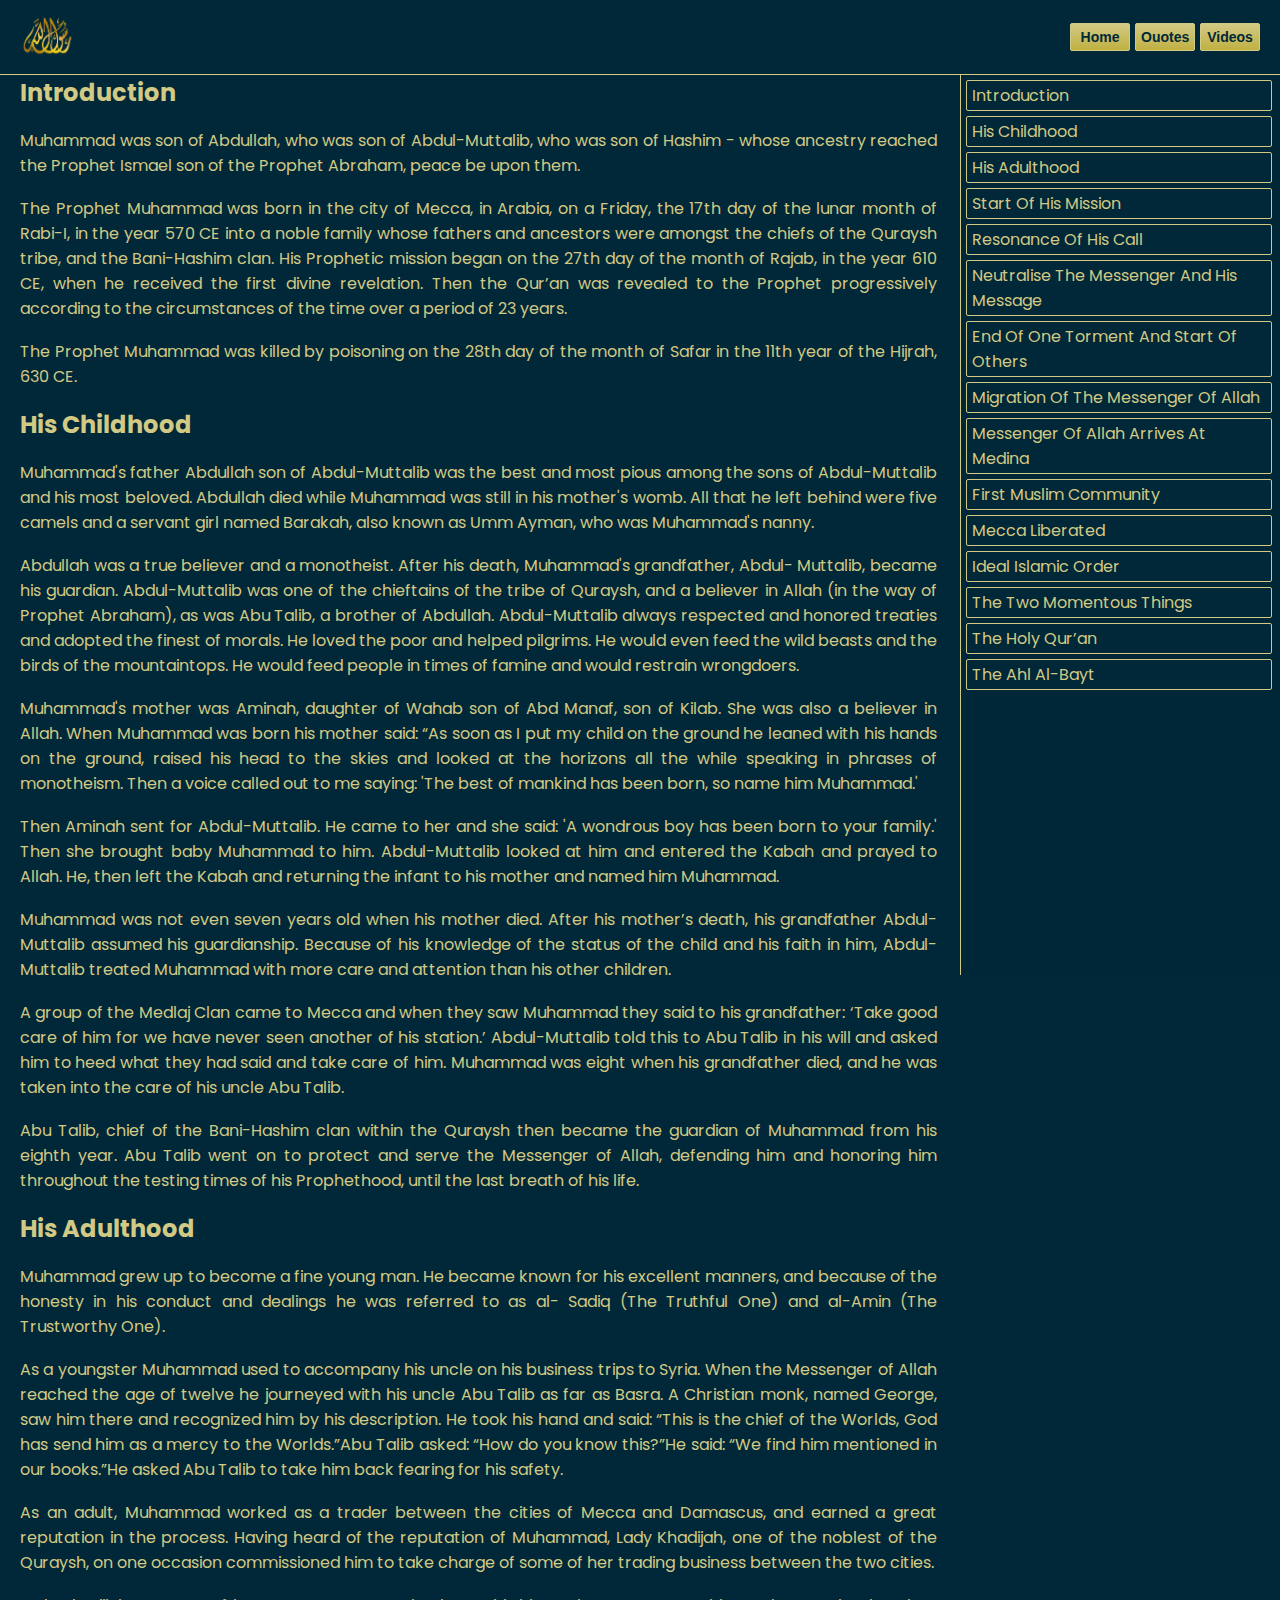
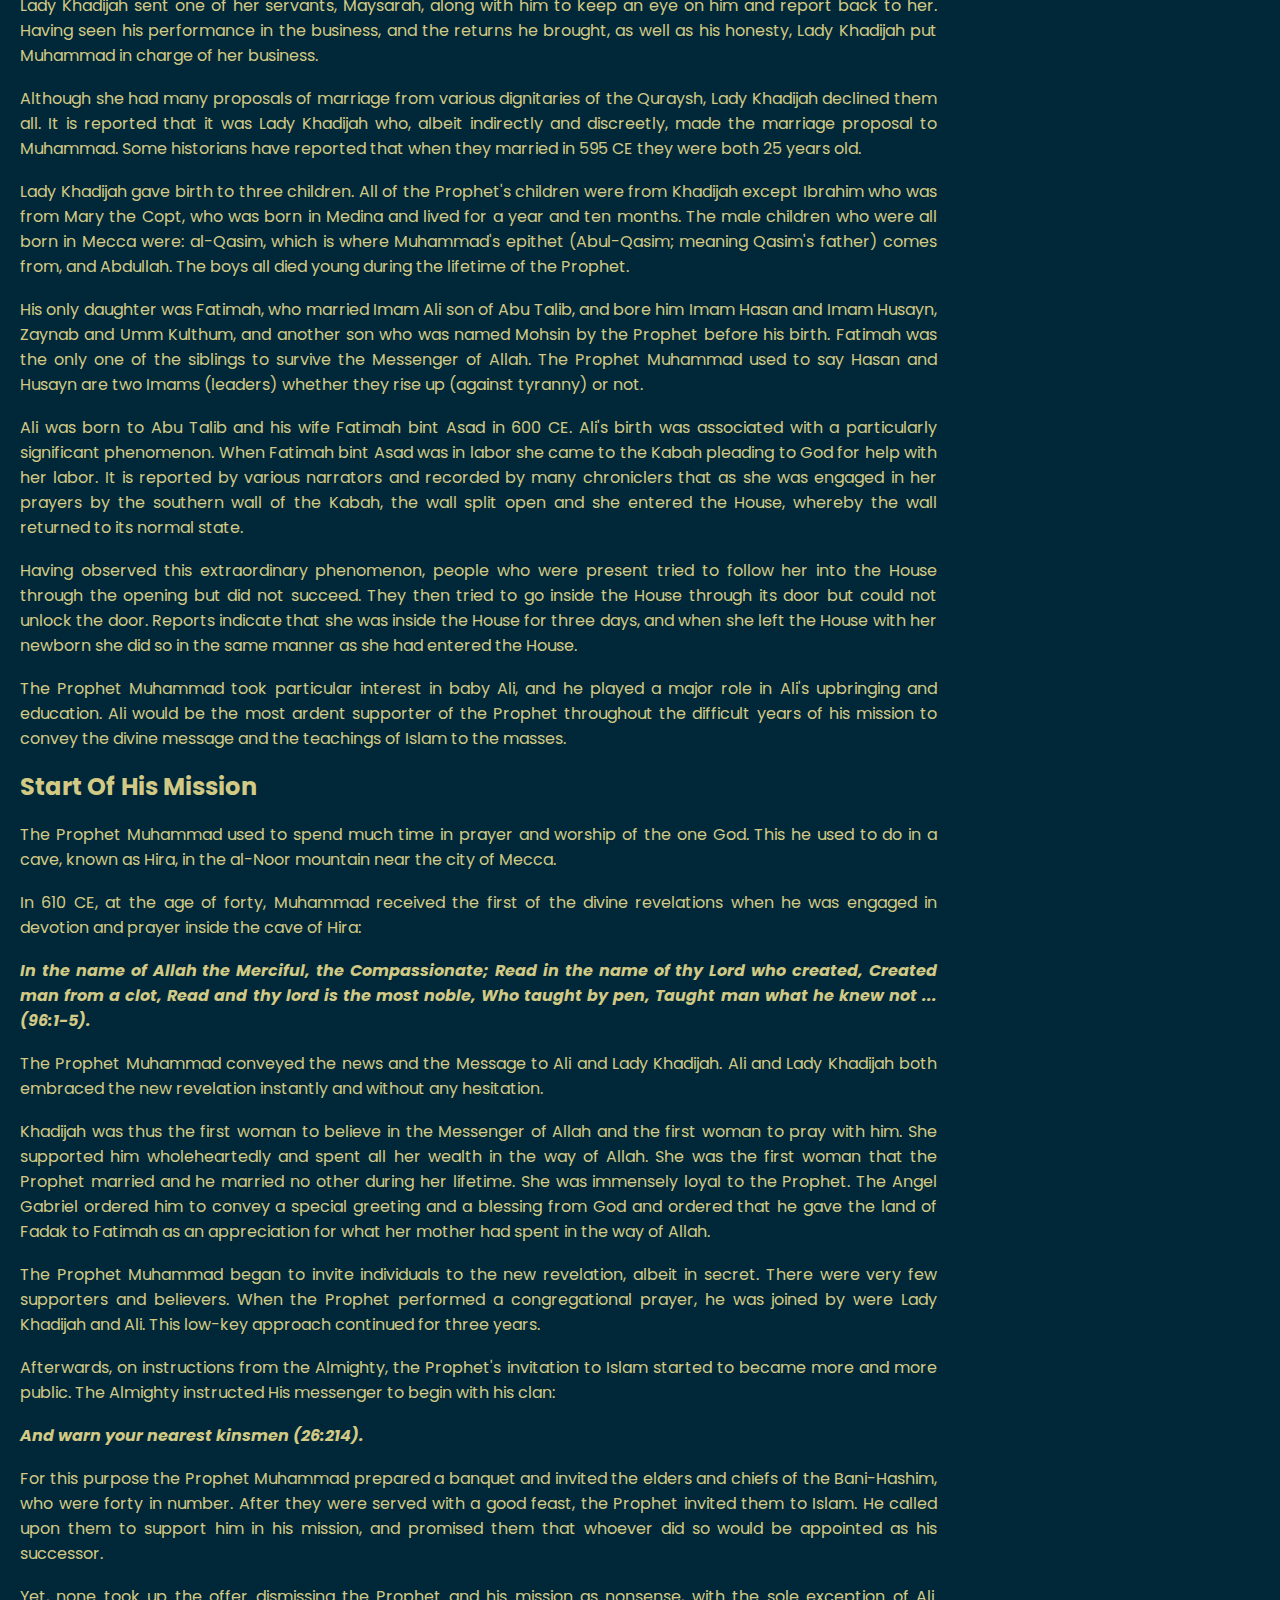
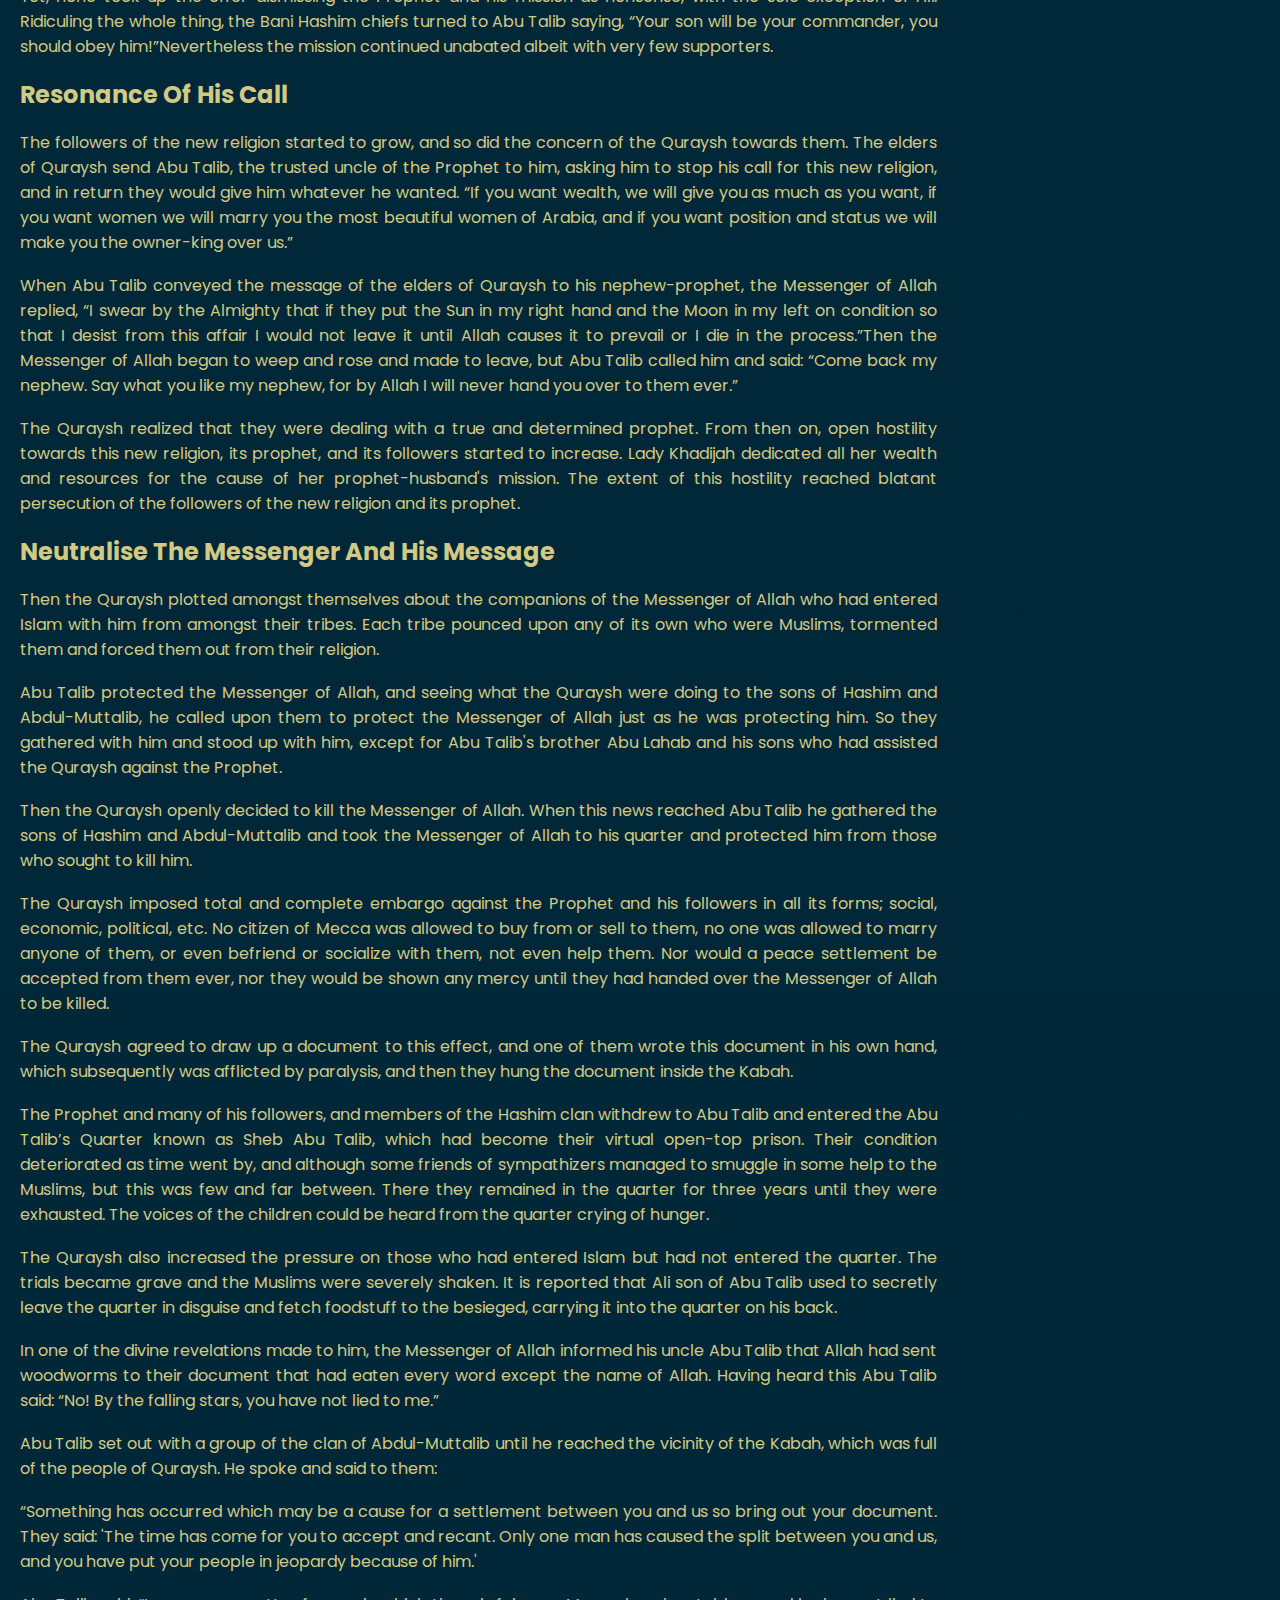
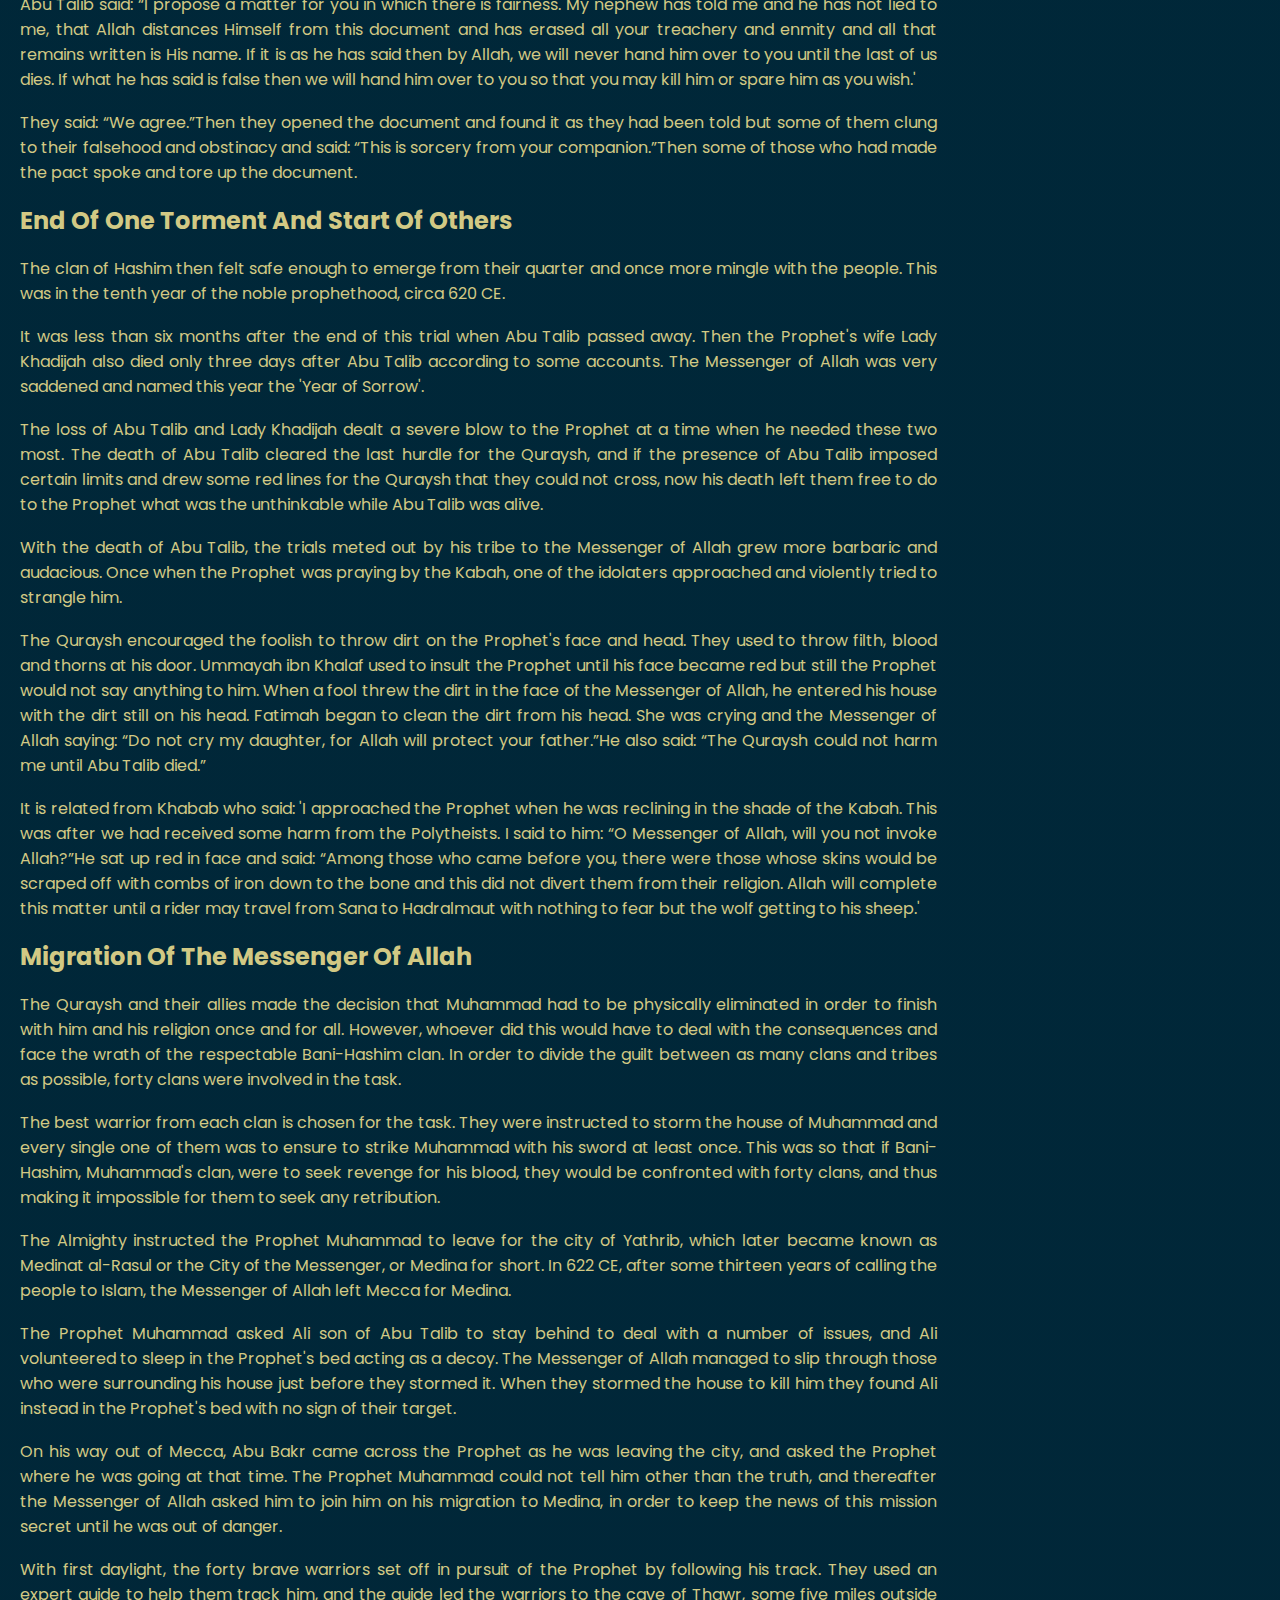
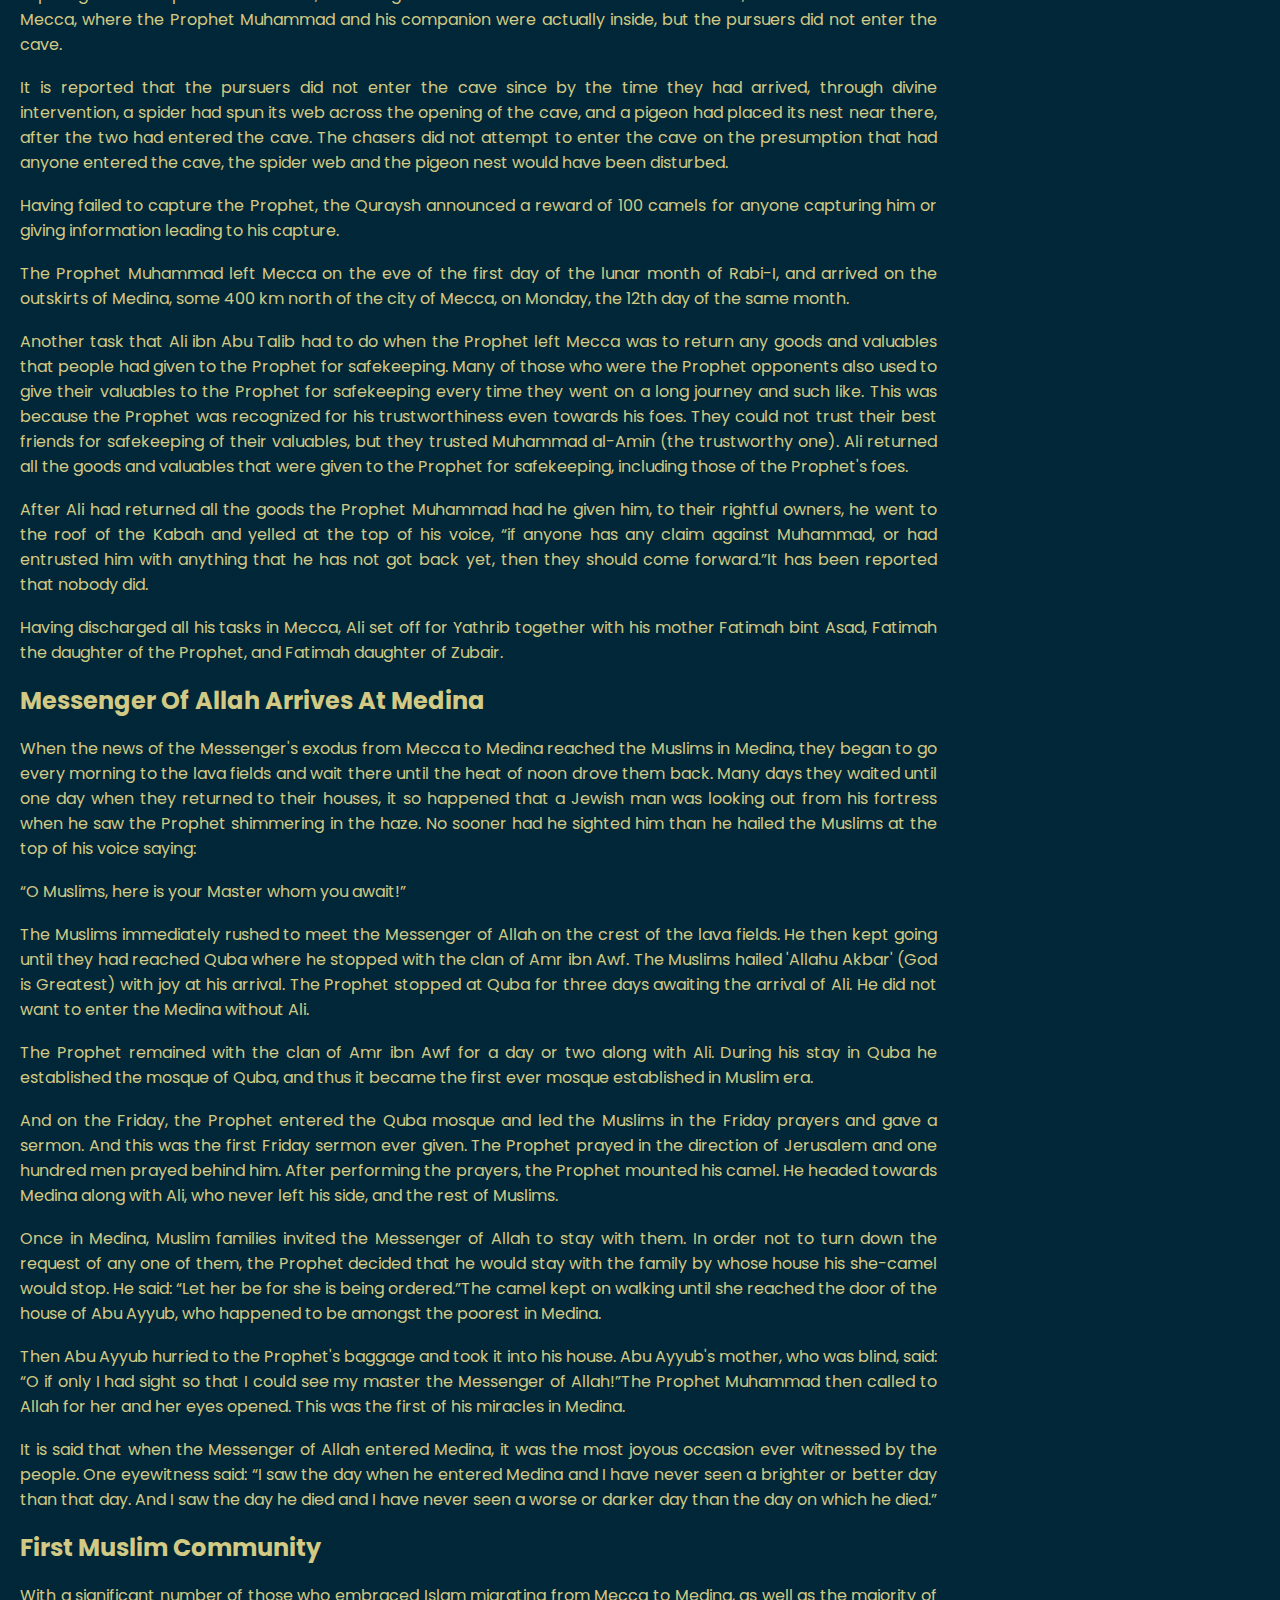
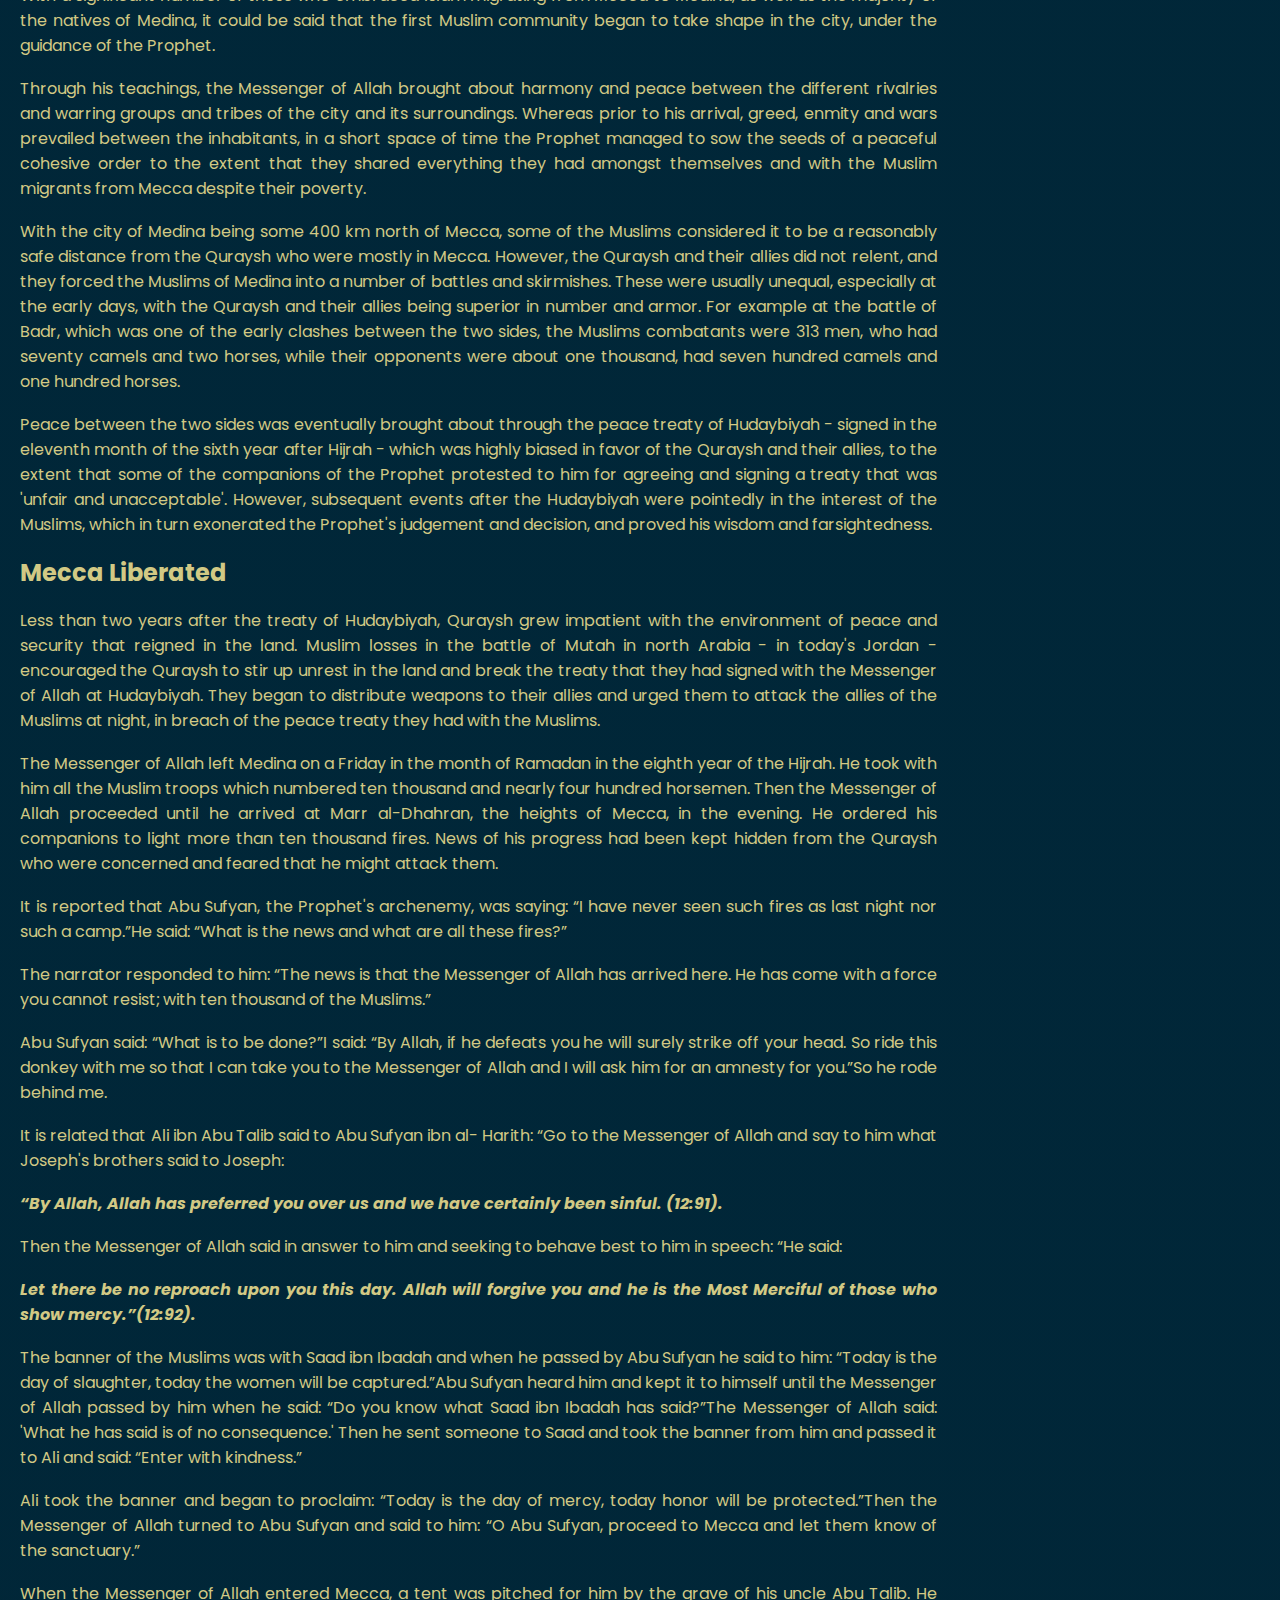
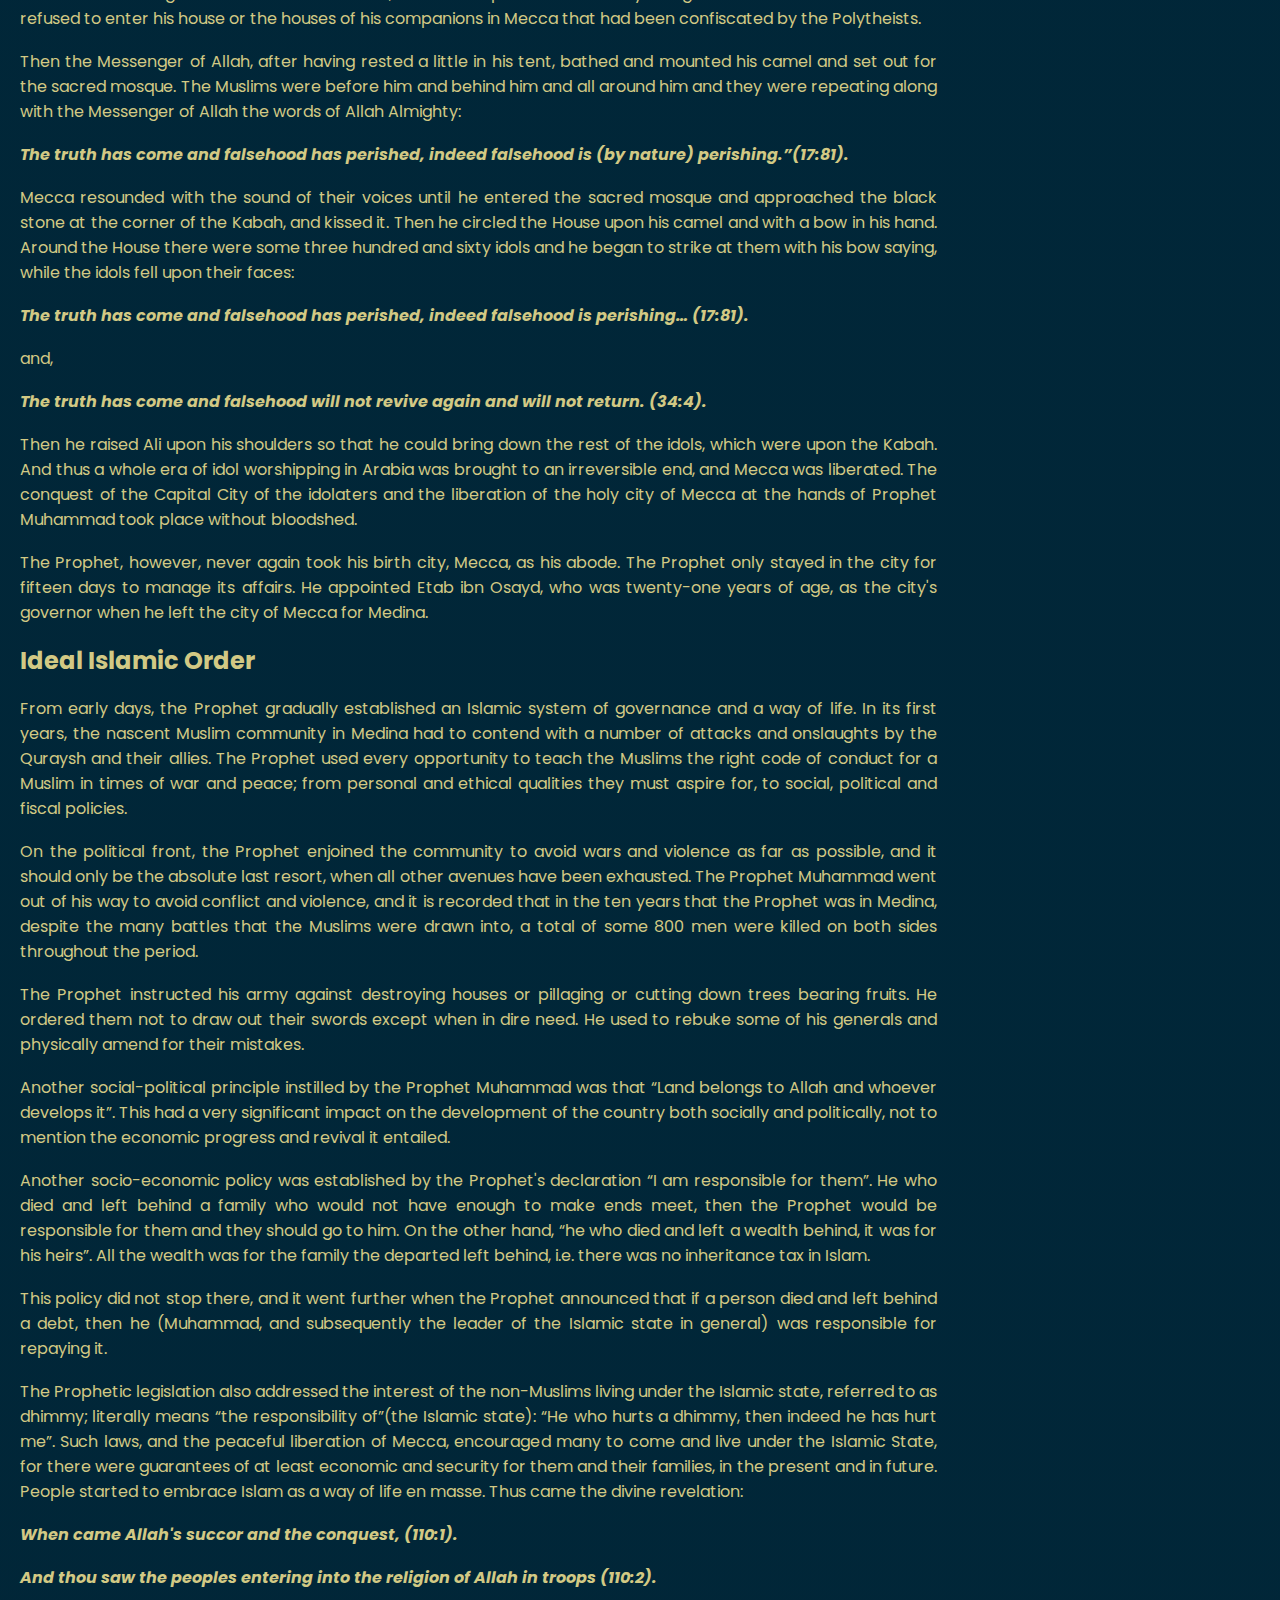
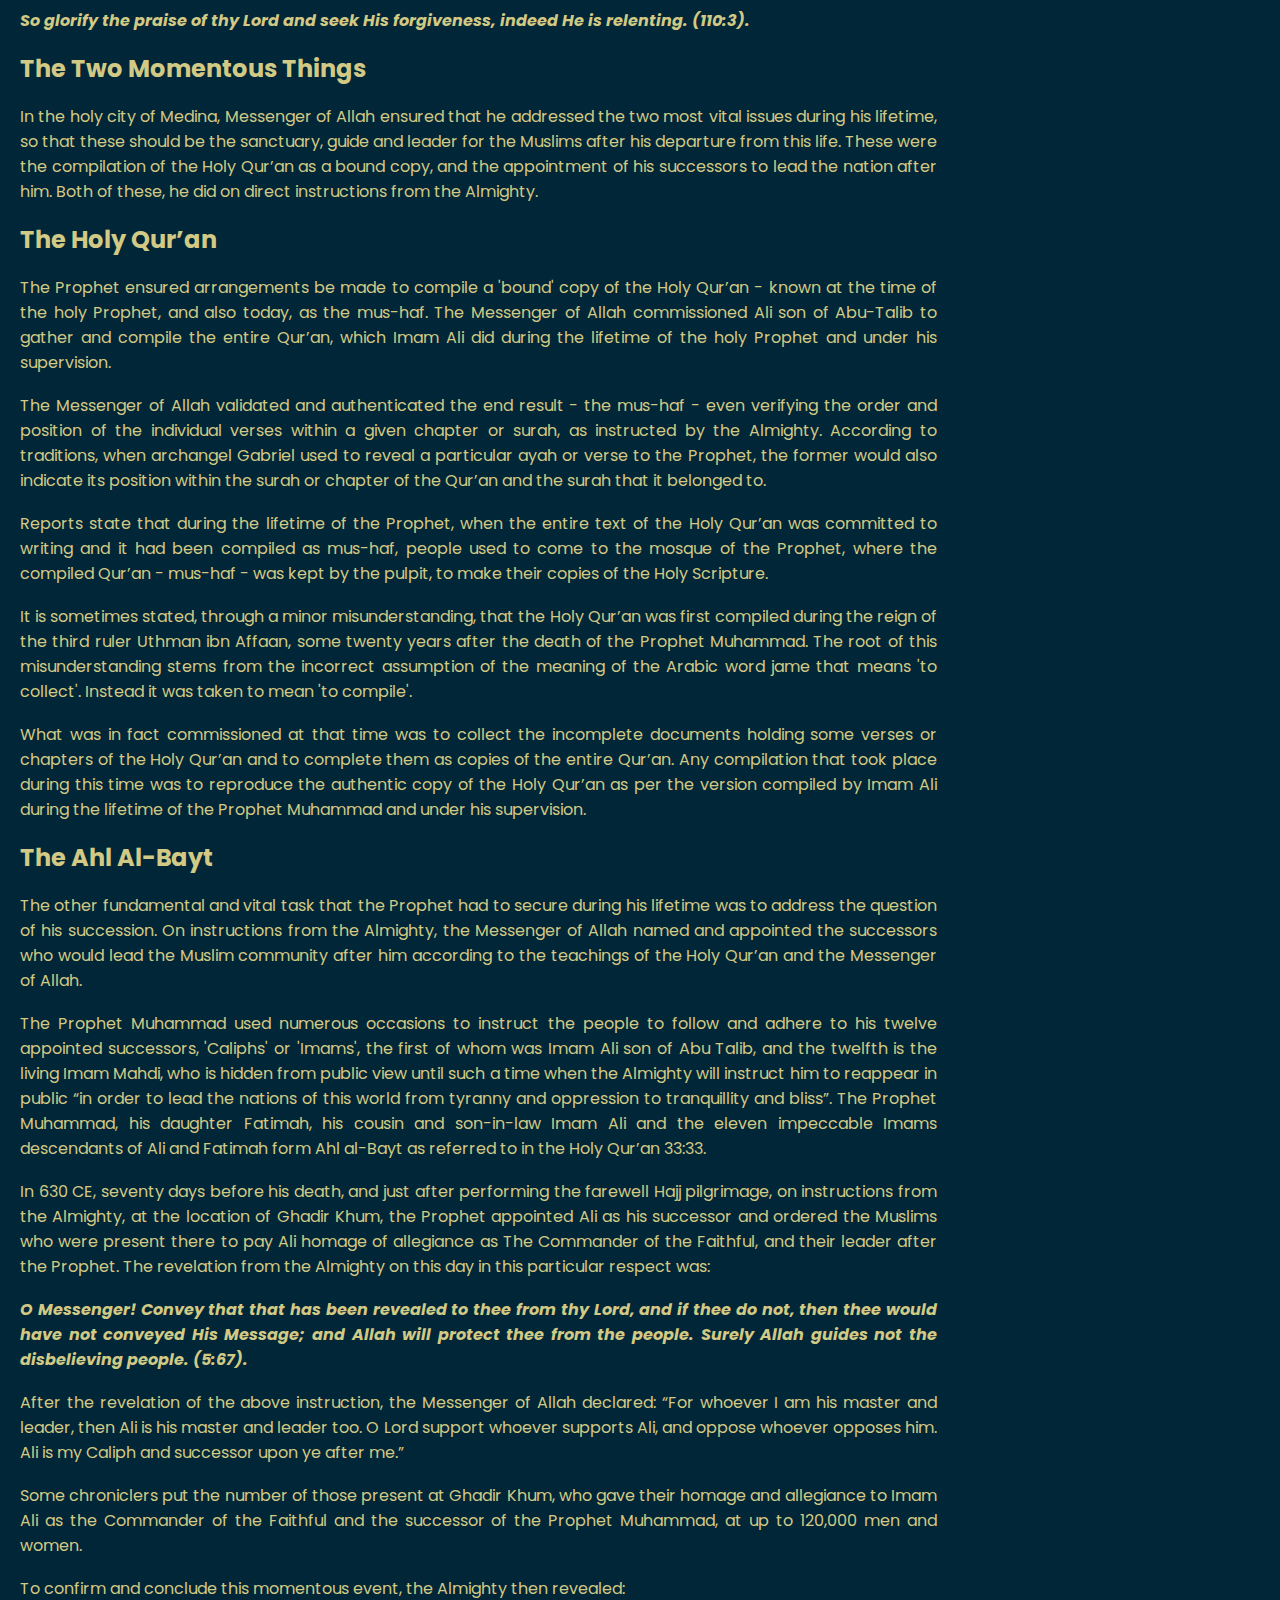
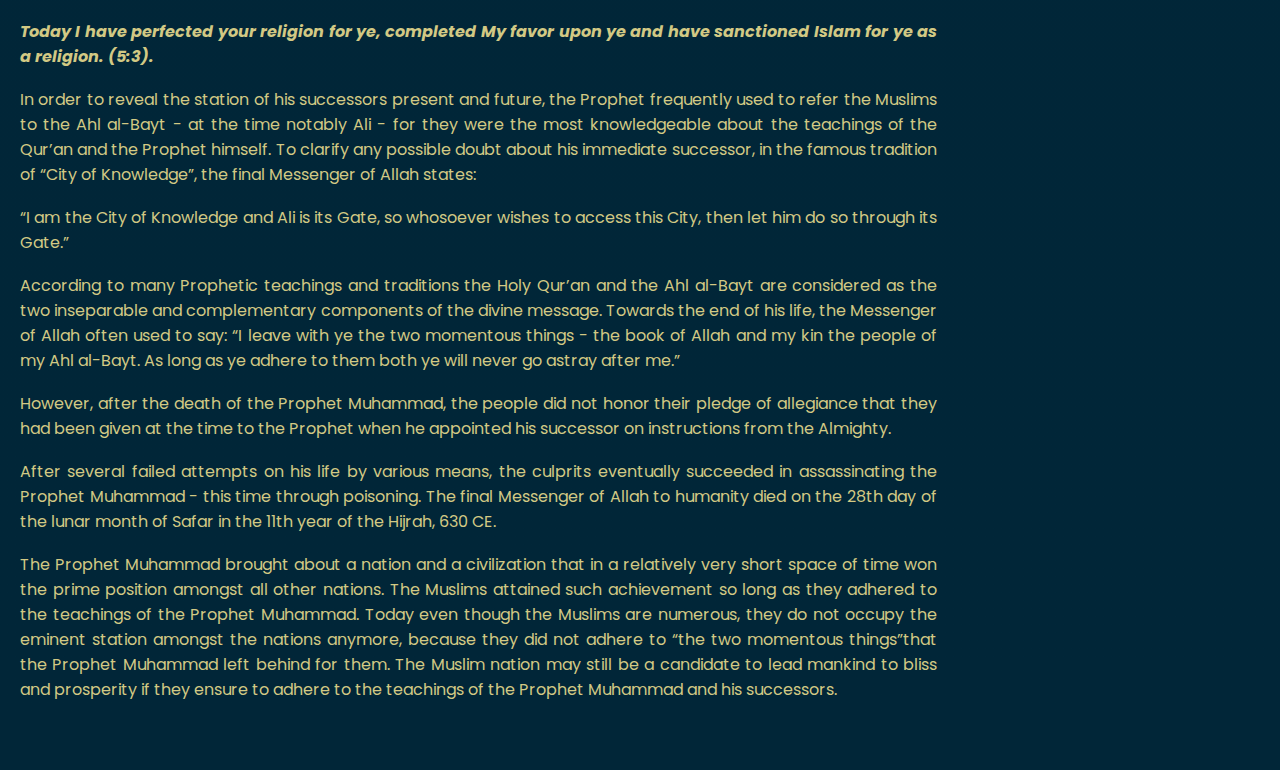
<file: index.html>
<!DOCTYPE html>
<html lang="en">
<head>
    <meta charset="UTF-8">
    <meta name="viewport" content="width=device-width, initial-scale=1.0">
    <link rel="preconnect" href="https://fonts.googleapis.com">
    <link rel="preconnect" href="https://fonts.gstatic.com" crossorigin>
    <link href="https://fonts.googleapis.com/css2?family=Noto+Serif+Bengali:wght@100;200;300;400;500;600;700;800;900&family=Poppins:ital,wght@0,100;0,200;0,300;0,400;0,500;0,600;0,700;0,800;0,900;1,100;1,200;1,300;1,400;1,500;1,600;1,700;1,800;1,900&display=swap" rel="stylesheet">
    <link rel="stylesheet" href="style.css">
    <title>Muhammad (Sm)</title>
    <link rel="shortcut icon" href="images/favicon.webp" type="image/x-icon">
</head>
<body>
    <div class="grid-container">
        <nav>
            <div class="top-logo">
                <img src="images/logo.png" alt="Muhammad Logo">
            </div>
            <div class="top-buttons">
                <a href="index.html"><button class="button">Home</button></a>
                <a href="quotes.html"><button class="button">Ouotes</button></a>
                <a href="quotes.html"><button class="button">Videos</button></a>
            </div>
        </nav>

        <main>
            <section>
                <div id="intro">
                    <h2>
                        Introduction
                    </h2>
                    <p>
                        Muhammad was son of Abdullah, who was son of Abdul-Muttalib, who was son of Hashim - whose ancestry reached the Prophet Ismael son of the Prophet Abraham, peace be upon them.
                    </p>
                    <p>
                        The Prophet Muhammad was born in the city of Mecca, in Arabia, on a Friday, the 17th day of the lunar month of Rabi-I, in the year 570 CE into a noble family whose fathers and ancestors were amongst the chiefs of the Quraysh tribe, and the Bani-Hashim clan. His Prophetic mission began on the 27th day of the month of Rajab, in the year 610 CE, when he received the first divine revelation. Then the Qur’an was revealed to the Prophet progressively according to the circumstances of the time over a period of 23 years.
                    </p>
                    <p>
                        The Prophet Muhammad was killed by poisoning on the 28th day of the month of Safar in the 11th year of the Hijrah, 630 CE.
                    </p>
                </div>

                <div id="childhood">
                    <h2>
                        His Childhood
                    </h2>
                    <p>
                        Muhammad's father Abdullah son of Abdul-Muttalib was the best and most pious among the sons of Abdul-Muttalib and his most beloved. Abdullah died while Muhammad was still in his mother's womb. All that he left behind were five camels and a servant girl named Barakah, also known as Umm Ayman, who was Muhammad's nanny.
                    </p>
                    <p>
                        Abdullah was a true believer and a monotheist. After his death, Muhammad's grandfather, Abdul- Muttalib, became his guardian. Abdul-Muttalib was one of the chieftains of the tribe of Quraysh, and a believer in Allah (in the way of Prophet Abraham), as was Abu Talib, a brother of Abdullah. Abdul-Muttalib always respected and honored treaties and adopted the finest of morals. He loved the poor and helped pilgrims. He would even feed the wild beasts and the birds of the mountaintops. He would feed people in times of famine and would restrain wrongdoers.
                    </p>
                    <p>
                        Muhammad's mother was Aminah, daughter of Wahab son of Abd Manaf, son of Kilab. She was also a believer in Allah. When Muhammad was born his mother said: “As soon as I put my child on the ground he leaned with his hands on the ground, raised his head to the skies and looked at the horizons all the while speaking in phrases of monotheism. Then a voice called out to me saying: 'The best of mankind has been born, so name him Muhammad.'
                    </p>
                    <p>
                        Then Aminah sent for Abdul-Muttalib. He came to her and she said: 'A wondrous boy has been born to your family.' Then she brought baby Muhammad to him. Abdul-Muttalib looked at him and entered the Kabah and prayed to Allah. He, then left the Kabah and returning the infant to his mother and named him Muhammad.
                    </p>
                    <p>
                        Muhammad was not even seven years old when his mother died. After his mother’s death, his grandfather Abdul-Muttalib assumed his guardianship. Because of his knowledge of the status of the child and his faith in him, Abdul-Muttalib treated Muhammad with more care and attention than his other children.
                    </p>
                    <p>
                        A group of the Medlaj Clan came to Mecca and when they saw Muhammad they said to his grandfather: ‘Take good care of him for we have never seen another of his station.’ Abdul-Muttalib told this to Abu Talib in his will and asked him to heed what they had said and take care of him. Muhammad was eight when his grandfather died, and he was taken into the care of his uncle Abu Talib.
                    </p>
                    <p>
                        Abu Talib, chief of the Bani-Hashim clan within the Quraysh then became the guardian of Muhammad from his eighth year. Abu Talib went on to protect and serve the Messenger of Allah, defending him and honoring him throughout the testing times of his Prophethood, until the last breath of his life.
                    </p>
                </div>

                <div id="adulthood">
                    <h2>
                        His Adulthood
                    </h2>
                    <p>
                        Muhammad grew up to become a fine young man. He became known for his excellent manners, and because of the honesty in his conduct and dealings he was referred to as al- Sadiq (The Truthful One) and al-Amin (The Trustworthy One).
                    </p>
                    <p>
                        As a youngster Muhammad used to accompany his uncle on his business trips to Syria. When the Messenger of Allah reached the age of twelve he journeyed with his uncle Abu Talib as far as Basra. A Christian monk, named George, saw him there and recognized him by his description. He took his hand and said: “This is the chief of the Worlds, God has send him as a mercy to the Worlds.”Abu Talib asked: “How do you know this?”He said: “We find him mentioned in our books.”He asked Abu Talib to take him back fearing for his safety.
                    </p>
                    <p>
                        As an adult, Muhammad worked as a trader between the cities of Mecca and Damascus, and earned a great reputation in the process. Having heard of the reputation of Muhammad, Lady Khadijah, one of the noblest of the Quraysh, on one occasion commissioned him to take charge of some of her trading business between the two cities.
                    </p>
                    <p>
                        Lady Khadijah sent one of her servants, Maysarah, along with him to keep an eye on him and report back to her. Having seen his performance in the business, and the returns he brought, as well as his honesty, Lady Khadijah put Muhammad in charge of her business.
                    </p>
                    <p>
                        Although she had many proposals of marriage from various dignitaries of the Quraysh, Lady Khadijah declined them all. It is reported that it was Lady Khadijah who, albeit indirectly and discreetly, made the marriage proposal to Muhammad. Some historians have reported that when they married in 595 CE they were both 25 years old.
                    </p>
                    <p>
                        Lady Khadijah gave birth to three children. All of the Prophet's children were from Khadijah except Ibrahim who was from Mary the Copt, who was born in Medina and lived for a year and ten months. The male children who were all born in Mecca were: al-Qasim, which is where Muhammad's epithet (Abul-Qasim; meaning Qasim's father) comes from, and Abdullah. The boys all died young during the lifetime of the Prophet.
                    </p>
                    <p>
                        His only daughter was Fatimah, who married Imam Ali son of Abu Talib, and bore him Imam Hasan and Imam Husayn, Zaynab and Umm Kulthum, and another son who was named Mohsin by the Prophet before his birth. Fatimah was the only one of the siblings to survive the Messenger of Allah. The Prophet Muhammad used to say Hasan and Husayn are two Imams (leaders) whether they rise up (against tyranny) or not.
                    </p>
                    <p>
                        Ali was born to Abu Talib and his wife Fatimah bint Asad in 600 CE. Ali's birth was associated with a particularly significant phenomenon. When Fatimah bint Asad was in labor she came to the Kabah pleading to God for help with her labor. It is reported by various narrators and recorded by many chroniclers that as she was engaged in her prayers by the southern wall of the Kabah, the wall split open and she entered the House, whereby the wall returned to its normal state.
                    </p>
                    <p>
                        Having observed this extraordinary phenomenon, people who were present tried to follow her into the House through the opening but did not succeed. They then tried to go inside the House through its door but could not unlock the door. Reports indicate that she was inside the House for three days, and when she left the House with her newborn she did so in the same manner as she had entered the House.
                    </p>
                    <p>
                        The Prophet Muhammad took particular interest in baby Ali, and he played a major role in Ali's upbringing and education. Ali would be the most ardent supporter of the Prophet throughout the difficult years of his mission to convey the divine message and the teachings of Islam to the masses.
                    </p>
                </div>

                <div id="mission">
                    <h2>
                        Start Of His Mission
                    </h2>
                    <p>
                        The Prophet Muhammad used to spend much time in prayer and worship of the one God. This he used to do in a cave, known as Hira, in the al-Noor mountain near the city of Mecca.
                    </p>
                    <p>
                        In 610 CE, at the age of forty, Muhammad received the first of the divine revelations when he was engaged in devotion and prayer inside the cave of Hira:
                    </p>
                    <p class="quran">
                        In the name of Allah the Merciful, the Compassionate; Read in the name of thy Lord who created, Created man from a clot, Read and thy lord is the most noble, Who taught by pen, Taught man what he knew not ... (96:1-5).
                    </p>
                    <p>
                        The Prophet Muhammad conveyed the news and the Message to Ali and Lady Khadijah. Ali and Lady Khadijah both embraced the new revelation instantly and without any hesitation.
                    </p>
                    <p>
                        Khadijah was thus the first woman to believe in the Messenger of Allah and the first woman to pray with him. She supported him wholeheartedly and spent all her wealth in the way of Allah. She was the first woman that the Prophet married and he married no other during her lifetime. She was immensely loyal to the Prophet. The Angel Gabriel ordered him to convey a special greeting and a blessing from God and ordered that he gave the land of Fadak to Fatimah as an appreciation for what her mother had spent in the way of Allah.
                    </p>
                    <p>
                        The Prophet Muhammad began to invite individuals to the new revelation, albeit in secret. There were very few supporters and believers. When the Prophet performed a congregational prayer, he was joined by were Lady Khadijah and Ali. This low-key approach continued for three years.
                    </p>
                    <p>
                        Afterwards, on instructions from the Almighty, the Prophet's invitation to Islam started to became more and more public. The Almighty instructed His messenger to begin with his clan:
                    </p>
                    <p class="quran">
                        And warn your nearest kinsmen (26:214).
                    </p>
                    <p>
                        For this purpose the Prophet Muhammad prepared a banquet and invited the elders and chiefs of the Bani-Hashim, who were forty in number. After they were served with a good feast, the Prophet invited them to Islam. He called upon them to support him in his mission, and promised them that whoever did so would be appointed as his successor.
                    </p>
                    <p>
                        Yet, none took up the offer dismissing the Prophet and his mission as nonsense, with the sole exception of Ali. Ridiculing the whole thing, the Bani Hashim chiefs turned to Abu Talib saying, “Your son will be your commander, you should obey him!”Nevertheless the mission continued unabated albeit with very few supporters.
                    </p>
                </div>

                <div id="resonance">
                    <h2>
                        Resonance Of His Call
                    </h2>
                    <p>
                        The followers of the new religion started to grow, and so did the concern of the Quraysh towards them. The elders of Quraysh send Abu Talib, the trusted uncle of the Prophet to him, asking him to stop his call for this new religion, and in return they would give him whatever he wanted. “If you want wealth, we will give you as much as you want, if you want women we will marry you the most beautiful women of Arabia, and if you want position and status we will make you the owner-king over us.”
                    </p>
                    <p>
                        When Abu Talib conveyed the message of the elders of Quraysh to his nephew-prophet, the Messenger of Allah replied, “I swear by the Almighty that if they put the Sun in my right hand and the Moon in my left on condition so that I desist from this affair I would not leave it until Allah causes it to prevail or I die in the process.”Then the Messenger of Allah began to weep and rose and made to leave, but Abu Talib called him and said: “Come back my nephew. Say what you like my nephew, for by Allah I will never hand you over to them ever.”
                    </p>
                    <p>
                        The Quraysh realized that they were dealing with a true and determined prophet. From then on, open hostility towards this new religion, its prophet, and its followers started to increase. Lady Khadijah dedicated all her wealth and resources for the cause of her prophet-husband's mission. The extent of this hostility reached blatant persecution of the followers of the new religion and its prophet.
                    </p>
                </div>

                <div id="neutralise">
                    <h2>
                        Neutralise The Messenger And His Message
                    </h2>
                    <p>
                        Then the Quraysh plotted amongst themselves about the companions of the Messenger of Allah who had entered Islam with him from amongst their tribes. Each tribe pounced upon any of its own who were Muslims, tormented them and forced them out from their religion.
                    </p>
                    <p>
                        Abu Talib protected the Messenger of Allah, and seeing what the Quraysh were doing to the sons of Hashim and Abdul-Muttalib, he called upon them to protect the Messenger of Allah just as he was protecting him. So they gathered with him and stood up with him, except for Abu Talib's brother Abu Lahab and his sons who had assisted the Quraysh against the Prophet.
                    </p>
                    <p>
                        Then the Quraysh openly decided to kill the Messenger of Allah. When this news reached Abu Talib he gathered the sons of Hashim and Abdul-Muttalib and took the Messenger of Allah to his quarter and protected him from those who sought to kill him.
                    </p>
                    <p>
                        The Quraysh imposed total and complete embargo against the Prophet and his followers in all its forms; social, economic, political, etc. No citizen of Mecca was allowed to buy from or sell to them, no one was allowed to marry anyone of them, or even befriend or socialize with them, not even help them. Nor would a peace settlement be accepted from them ever, nor they would be shown any mercy until they had handed over the Messenger of Allah to be killed.
                    </p>
                    <p>
                        The Quraysh agreed to draw up a document to this effect, and one of them wrote this document in his own hand, which subsequently was afflicted by paralysis, and then they hung the document inside the Kabah.
                    </p>
                    <p>
                        The Prophet and many of his followers, and members of the Hashim clan withdrew to Abu Talib and entered the Abu Talib’s Quarter known as Sheb Abu Talib, which had become their virtual open-top prison. Their condition deteriorated as time went by, and although some friends of sympathizers managed to smuggle in some help to the Muslims, but this was few and far between. There they remained in the quarter for three years until they were exhausted. The voices of the children could be heard from the quarter crying of hunger.
                    </p>
                    <p>
                        The Quraysh also increased the pressure on those who had entered Islam but had not entered the quarter. The trials became grave and the Muslims were severely shaken. It is reported that Ali son of Abu Talib used to secretly leave the quarter in disguise and fetch foodstuff to the besieged, carrying it into the quarter on his back.
                    </p>
                    <p>
                        In one of the divine revelations made to him, the Messenger of Allah informed his uncle Abu Talib that Allah had sent woodworms to their document that had eaten every word except the name of Allah. Having heard this Abu Talib said: “No! By the falling stars, you have not lied to me.”
                    </p>
                    <p>
                        Abu Talib set out with a group of the clan of Abdul-Muttalib until he reached the vicinity of the Kabah, which was full of the people of Quraysh. He spoke and said to them:
                    </p>
                    <p>
                        “Something has occurred which may be a cause for a settlement between you and us so bring out your document. They said: 'The time has come for you to accept and recant. Only one man has caused the split between you and us, and you have put your people in jeopardy because of him.'
                    </p>
                    <p>
                        Abu Talib said: “I propose a matter for you in which there is fairness. My nephew has told me and he has not lied to me, that Allah distances Himself from this document and has erased all your treachery and enmity and all that remains written is His name. If it is as he has said then by Allah, we will never hand him over to you until the last of us dies. If what he has said is false then we will hand him over to you so that you may kill him or spare him as you wish.'
                    </p>
                    <p>
                        They said: “We agree.”Then they opened the document and found it as they had been told but some of them clung to their falsehood and obstinacy and said: “This is sorcery from your companion.”Then some of those who had made the pact spoke and tore up the document.
                    </p>
                </div>

                <div id="torment">
                    <h2>
                        End Of One Torment And Start Of Others
                    </h2>
                    <p>
                        The clan of Hashim then felt safe enough to emerge from their quarter and once more mingle with the people. This was in the tenth year of the noble prophethood, circa 620 CE.
                    </p>
                    <p>
                        It was less than six months after the end of this trial when Abu Talib passed away. Then the Prophet's wife Lady Khadijah also died only three days after Abu Talib according to some accounts. The Messenger of Allah was very saddened and named this year the 'Year of Sorrow'.
                    </p>
                    <p>
                        The loss of Abu Talib and Lady Khadijah dealt a severe blow to the Prophet at a time when he needed these two most. The death of Abu Talib cleared the last hurdle for the Quraysh, and if the presence of Abu Talib imposed certain limits and drew some red lines for the Quraysh that they could not cross, now his death left them free to do to the Prophet what was the unthinkable while Abu Talib was alive.
                    </p>
                    <p>
                        With the death of Abu Talib, the trials meted out by his tribe to the Messenger of Allah grew more barbaric and audacious. Once when the Prophet was praying by the Kabah, one of the idolaters approached and violently tried to strangle him.
                    </p>
                    <p>
                        The Quraysh encouraged the foolish to throw dirt on the Prophet's face and head. They used to throw filth, blood and thorns at his door. Ummayah ibn Khalaf used to insult the Prophet until his face became red but still the Prophet would not say anything to him. When a fool threw the dirt in the face of the Messenger of Allah, he entered his house with the dirt still on his head. Fatimah began to clean the dirt from his head. She was crying and the Messenger of Allah saying: “Do not cry my daughter, for Allah will protect your father.”He also said: “The Quraysh could not harm me until Abu Talib died.”
                    </p>
                    <p>
                        It is related from Khabab who said: 'I approached the Prophet when he was reclining in the shade of the Kabah. This was after we had received some harm from the Polytheists. I said to him: “O Messenger of Allah, will you not invoke Allah?”He sat up red in face and said: “Among those who came before you, there were those whose skins would be scraped off with combs of iron down to the bone and this did not divert them from their religion. Allah will complete this matter until a rider may travel from Sana to Hadralmaut with nothing to fear but the wolf getting to his sheep.'
                    </p>
                </div>

                <div id="migration">
                    <h2>
                        Migration Of The Messenger Of Allah
                    </h2>
                    <p>
                        The Quraysh and their allies made the decision that Muhammad had to be physically eliminated in order to finish with him and his religion once and for all. However, whoever did this would have to deal with the consequences and face the wrath of the respectable Bani-Hashim clan. In order to divide the guilt between as many clans and tribes as possible, forty clans were involved in the task.
                    </p>
                    <p>
                        The best warrior from each clan is chosen for the task. They were instructed to storm the house of Muhammad and every single one of them was to ensure to strike Muhammad with his sword at least once. This was so that if Bani-Hashim, Muhammad's clan, were to seek revenge for his blood, they would be confronted with forty clans, and thus making it impossible for them to seek any retribution.
                    </p>
                    <p>
                        The Almighty instructed the Prophet Muhammad to leave for the city of Yathrib, which later became known as Medinat al-Rasul or the City of the Messenger, or Medina for short. In 622 CE, after some thirteen years of calling the people to Islam, the Messenger of Allah left Mecca for Medina.
                    </p>
                    <p>
                        The Prophet Muhammad asked Ali son of Abu Talib to stay behind to deal with a number of issues, and Ali volunteered to sleep in the Prophet's bed acting as a decoy. The Messenger of Allah managed to slip through those who were surrounding his house just before they stormed it. When they stormed the house to kill him they found Ali instead in the Prophet's bed with no sign of their target.
                    </p>
                    <p>
                        On his way out of Mecca, Abu Bakr came across the Prophet as he was leaving the city, and asked the Prophet where he was going at that time. The Prophet Muhammad could not tell him other than the truth, and thereafter the Messenger of Allah asked him to join him on his migration to Medina, in order to keep the news of this mission secret until he was out of danger.
                    </p>
                    <p>
                        With first daylight, the forty brave warriors set off in pursuit of the Prophet by following his track. They used an expert guide to help them track him, and the guide led the warriors to the cave of Thawr, some five miles outside Mecca, where the Prophet Muhammad and his companion were actually inside, but the pursuers did not enter the cave.
                    </p>
                    <p>
                        It is reported that the pursuers did not enter the cave since by the time they had arrived, through divine intervention, a spider had spun its web across the opening of the cave, and a pigeon had placed its nest near there, after the two had entered the cave. The chasers did not attempt to enter the cave on the presumption that had anyone entered the cave, the spider web and the pigeon nest would have been disturbed.
                    </p>
                    <p>
                        Having failed to capture the Prophet, the Quraysh announced a reward of 100 camels for anyone capturing him or giving information leading to his capture.
                    </p>
                    <p>
                        The Prophet Muhammad left Mecca on the eve of the first day of the lunar month of Rabi-I, and arrived on the outskirts of Medina, some 400 km north of the city of Mecca, on Monday, the 12th day of the same month.
                    </p>
                    <p>
                        Another task that Ali ibn Abu Talib had to do when the Prophet left Mecca was to return any goods and valuables that people had given to the Prophet for safekeeping. Many of those who were the Prophet opponents also used to give their valuables to the Prophet for safekeeping every time they went on a long journey and such like. This was because the Prophet was recognized for his trustworthiness even towards his foes. They could not trust their best friends for safekeeping of their valuables, but they trusted Muhammad al-Amin (the trustworthy one). Ali returned all the goods and valuables that were given to the Prophet for safekeeping, including those of the Prophet's foes.
                    </p>
                    <p>
                        After Ali had returned all the goods the Prophet Muhammad had he given him, to their rightful owners, he went to the roof of the Kabah and yelled at the top of his voice, “if anyone has any claim against Muhammad, or had entrusted him with anything that he has not got back yet, then they should come forward.”It has been reported that nobody did.
                    </p>
                    <p>
                        Having discharged all his tasks in Mecca, Ali set off for Yathrib together with his mother Fatimah bint Asad, Fatimah the daughter of the Prophet, and Fatimah daughter of Zubair.
                    </p>
                </div>

                <div id="medina">
                    <h2>
                        Messenger Of Allah Arrives At Medina
                    </h2>
                    <p>
                        When the news of the Messenger's exodus from Mecca to Medina reached the Muslims in Medina, they began to go every morning to the lava fields and wait there until the heat of noon drove them back. Many days they waited until one day when they returned to their houses, it so happened that a Jewish man was looking out from his fortress when he saw the Prophet shimmering in the haze. No sooner had he sighted him than he hailed the Muslims at the top of his voice saying:
                    </p>
                    <p>
                        “O Muslims, here is your Master whom you await!”
                    </p>
                    <p>
                        The Muslims immediately rushed to meet the Messenger of Allah on the crest of the lava fields. He then kept going until they had reached Quba where he stopped with the clan of Amr ibn Awf. The Muslims hailed 'Allahu Akbar' (God is Greatest) with joy at his arrival. The Prophet stopped at Quba for three days awaiting the arrival of Ali. He did not want to enter the Medina without Ali.
                    </p>
                    <p>
                        The Prophet remained with the clan of Amr ibn Awf for a day or two along with Ali. During his stay in Quba he established the mosque of Quba, and thus it became the first ever mosque established in Muslim era.
                    </p>
                    <p>
                        And on the Friday, the Prophet entered the Quba mosque and led the Muslims in the Friday prayers and gave a sermon. And this was the first Friday sermon ever given. The Prophet prayed in the direction of Jerusalem and one hundred men prayed behind him. After performing the prayers, the Prophet mounted his camel. He headed towards Medina along with Ali, who never left his side, and the rest of Muslims.
                    </p>
                    <p>
                        Once in Medina, Muslim families invited the Messenger of Allah to stay with them. In order not to turn down the request of any one of them, the Prophet decided that he would stay with the family by whose house his she-camel would stop. He said: “Let her be for she is being ordered.”The camel kept on walking until she reached the door of the house of Abu Ayyub, who happened to be amongst the poorest in Medina.
                    </p>
                    <p>
                        Then Abu Ayyub hurried to the Prophet's baggage and took it into his house. Abu Ayyub's mother, who was blind, said: “O if only I had sight so that I could see my master the Messenger of Allah!”The Prophet Muhammad then called to Allah for her and her eyes opened. This was the first of his miracles in Medina.
                    </p>
                    <p>
                        It is said that when the Messenger of Allah entered Medina, it was the most joyous occasion ever witnessed by the people. One eyewitness said: “I saw the day when he entered Medina and I have never seen a brighter or better day than that day. And I saw the day he died and I have never seen a worse or darker day than the day on which he died.”
                    </p>
                </div>

                <div id="community">
                    <h2>
                        First Muslim Community
                    </h2>
                    <p>
                        With a significant number of those who embraced Islam migrating from Mecca to Medina, as well as the majority of the natives of Medina, it could be said that the first Muslim community began to take shape in the city, under the guidance of the Prophet.
                    </p>
                    <p>
                        Through his teachings, the Messenger of Allah brought about harmony and peace between the different rivalries and warring groups and tribes of the city and its surroundings. Whereas prior to his arrival, greed, enmity and wars prevailed between the inhabitants, in a short space of time the Prophet managed to sow the seeds of a peaceful cohesive order to the extent that they shared everything they had amongst themselves and with the Muslim migrants from Mecca despite their poverty.
                    </p>
                    <p>
                        With the city of Medina being some 400 km north of Mecca, some of the Muslims considered it to be a reasonably safe distance from the Quraysh who were mostly in Mecca. However, the Quraysh and their allies did not relent, and they forced the Muslims of Medina into a number of battles and skirmishes. These were usually unequal, especially at the early days, with the Quraysh and their allies being superior in number and armor. For example at the battle of Badr, which was one of the early clashes between the two sides, the Muslims combatants were 313 men, who had seventy camels and two horses, while their opponents were about one thousand, had seven hundred camels and one hundred horses.
                    </p>
                    <p>
                        Peace between the two sides was eventually brought about through the peace treaty of Hudaybiyah - signed in the eleventh month of the sixth year after Hijrah - which was highly biased in favor of the Quraysh and their allies, to the extent that some of the companions of the Prophet protested to him for agreeing and signing a treaty that was 'unfair and unacceptable'. However, subsequent events after the Hudaybiyah were pointedly in the interest of the Muslims, which in turn exonerated the Prophet's judgement and decision, and proved his wisdom and farsightedness.
                    </p>
                </div>

                <div id="liberated">
                    <h2>
                        Mecca Liberated
                    </h2>
                    <p>
                        Less than two years after the treaty of Hudaybiyah, Quraysh grew impatient with the environment of peace and security that reigned in the land. Muslim losses in the battle of Mutah in north Arabia - in today's Jordan - encouraged the Quraysh to stir up unrest in the land and break the treaty that they had signed with the Messenger of Allah at Hudaybiyah. They began to distribute weapons to their allies and urged them to attack the allies of the Muslims at night, in breach of the peace treaty they had with the Muslims.
                    </p>
                    <p>
                        The Messenger of Allah left Medina on a Friday in the month of Ramadan in the eighth year of the Hijrah. He took with him all the Muslim troops which numbered ten thousand and nearly four hundred horsemen. Then the Messenger of Allah proceeded until he arrived at Marr al-Dhahran, the heights of Mecca, in the evening. He ordered his companions to light more than ten thousand fires. News of his progress had been kept hidden from the Quraysh who were concerned and feared that he might attack them.
                    </p>
                    <p>
                        It is reported that Abu Sufyan, the Prophet's archenemy, was saying: “I have never seen such fires as last night nor such a camp.”He said: “What is the news and what are all these fires?”
                    </p>
                    <p>
                        The narrator responded to him: “The news is that the Messenger of Allah has arrived here. He has come with a force you cannot resist; with ten thousand of the Muslims.”
                    </p>
                    <p>
                        Abu Sufyan said: “What is to be done?”I said: “By Allah, if he defeats you he will surely strike off your head. So ride this donkey with me so that I can take you to the Messenger of Allah and I will ask him for an amnesty for you.”So he rode behind me.
                    </p>
                    <p>
                        It is related that Ali ibn Abu Talib said to Abu Sufyan ibn al- Harith: “Go to the Messenger of Allah and say to him what Joseph's brothers said to Joseph:
                    </p>
                    <p class="quran">
                        “By Allah, Allah has preferred you over us and we have certainly been sinful. (12:91).
                    </p>
                    <p>
                        Then the Messenger of Allah said in answer to him and seeking to behave best to him in speech: “He said:
                    </p>
                    <p class="quran">
                        Let there be no reproach upon you this day. Allah will forgive you and he is the Most Merciful of those who show mercy.”(12:92).
                    </p>
                    <p>
                        The banner of the Muslims was with Saad ibn Ibadah and when he passed by Abu Sufyan he said to him: “Today is the day of slaughter, today the women will be captured.”Abu Sufyan heard him and kept it to himself until the Messenger of Allah passed by him when he said: “Do you know what Saad ibn Ibadah has said?”The Messenger of Allah said: 'What he has said is of no consequence.' Then he sent someone to Saad and took the banner from him and passed it to Ali and said: “Enter with kindness.”
                    </p>
                    <p>
                        Ali took the banner and began to proclaim: “Today is the day of mercy, today honor will be protected.”Then the Messenger of Allah turned to Abu Sufyan and said to him: “O Abu Sufyan, proceed to Mecca and let them know of the sanctuary.”
                    </p>
                    <p>
                        When the Messenger of Allah entered Mecca, a tent was pitched for him by the grave of his uncle Abu Talib. He refused to enter his house or the houses of his companions in Mecca that had been confiscated by the Polytheists.
                    </p>
                    <p>
                        Then the Messenger of Allah, after having rested a little in his tent, bathed and mounted his camel and set out for the sacred mosque. The Muslims were before him and behind him and all around him and they were repeating along with the Messenger of Allah the words of Allah Almighty:
                    </p>
                    <p class="quran">
                        The truth has come and falsehood has perished, indeed falsehood is (by nature) perishing.”(17:81).
                    </p>
                    <p>
                        Mecca resounded with the sound of their voices until he entered the sacred mosque and approached the black stone at the corner of the Kabah, and kissed it. Then he circled the House upon his camel and with a bow in his hand. Around the House there were some three hundred and sixty idols and he began to strike at them with his bow saying, while the idols fell upon their faces:
                    </p>
                    <p class="quran">
                        The truth has come and falsehood has perished, indeed falsehood is perishing… (17:81).
                    </p>
                    <p>
                        and,
                    </p>
                    <p class="quran">
                        The truth has come and falsehood will not revive again and will not return. (34:4).
                    </p>
                    <p>
                        Then he raised Ali upon his shoulders so that he could bring down the rest of the idols, which were upon the Kabah. And thus a whole era of idol worshipping in Arabia was brought to an irreversible end, and Mecca was liberated. The conquest of the Capital City of the idolaters and the liberation of the holy city of Mecca at the hands of Prophet Muhammad took place without bloodshed.
                    </p>
                    <p>
                        The Prophet, however, never again took his birth city, Mecca, as his abode. The Prophet only stayed in the city for fifteen days to manage its affairs. He appointed Etab ibn Osayd, who was twenty-one years of age, as the city's governor when he left the city of Mecca for Medina.
                    </p>
                </div>

                <div id="order">
                    <h2>
                        Ideal Islamic Order
                    </h2>
                    <p>
                        From early days, the Prophet gradually established an Islamic system of governance and a way of life. In its first years, the nascent Muslim community in Medina had to contend with a number of attacks and onslaughts by the Quraysh and their allies. The Prophet used every opportunity to teach the Muslims the right code of conduct for a Muslim in times of war and peace; from personal and ethical qualities they must aspire for, to social, political and fiscal policies.
                    </p>
                    <p>
                        On the political front, the Prophet enjoined the community to avoid wars and violence as far as possible, and it should only be the absolute last resort, when all other avenues have been exhausted. The Prophet Muhammad went out of his way to avoid conflict and violence, and it is recorded that in the ten years that the Prophet was in Medina, despite the many battles that the Muslims were drawn into, a total of some 800 men were killed on both sides throughout the period.
                    </p>
                    <p>
                        The Prophet instructed his army against destroying houses or pillaging or cutting down trees bearing fruits. He ordered them not to draw out their swords except when in dire need. He used to rebuke some of his generals and physically amend for their mistakes.
                    </p>
                    <p>
                        Another social-political principle instilled by the Prophet Muhammad was that “Land belongs to Allah and whoever develops it”. This had a very significant impact on the development of the country both socially and politically, not to mention the economic progress and revival it entailed.
                    </p>
                    <p>
                        Another socio-economic policy was established by the Prophet's declaration “I am responsible for them”. He who died and left behind a family who would not have enough to make ends meet, then the Prophet would be responsible for them and they should go to him. On the other hand, “he who died and left a wealth behind, it was for his heirs”. All the wealth was for the family the departed left behind, i.e. there was no inheritance tax in Islam.
                    </p>
                    <p>
                        This policy did not stop there, and it went further when the Prophet announced that if a person died and left behind a debt, then he (Muhammad, and subsequently the leader of the Islamic state in general) was responsible for repaying it.
                    </p>
                    <p>
                        The Prophetic legislation also addressed the interest of the non-Muslims living under the Islamic state, referred to as dhimmy; literally means “the responsibility of”(the Islamic state): “He who hurts a dhimmy, then indeed he has hurt me”. Such laws, and the peaceful liberation of Mecca, encouraged many to come and live under the Islamic State, for there were guarantees of at least economic and security for them and their families, in the present and in future. People started to embrace Islam as a way of life en masse. Thus came the divine revelation:
                    </p>
                    <p class="quran">
                        When came Allah's succor and the conquest, (110:1).
                    </p>
                    <p class="quran">
                        And thou saw the peoples entering into the religion of Allah in troops (110:2).
                    </p>
                    <p class="quran">
                        So glorify the praise of thy Lord and seek His forgiveness, indeed He is relenting. (110:3).
                    </p>
                </div>

                <div id="momentous">
                    <h2>
                        The Two Momentous Things
                    </h2>
                    <p>
                        In the holy city of Medina, Messenger of Allah ensured that he addressed the two most vital issues during his lifetime, so that these should be the sanctuary, guide and leader for the Muslims after his departure from this life. These were the compilation of the Holy Qur’an as a bound copy, and the appointment of his successors to lead the nation after him. Both of these, he did on direct instructions from the Almighty.
                    </p>
                </div>

                <div id="thquran">
                    <h2>
                        The Holy Qur’an
                    </h2>
                    <p>
                        The Prophet ensured arrangements be made to compile a 'bound' copy of the Holy Qur’an - known at the time of the holy Prophet, and also today, as the mus-haf. The Messenger of Allah commissioned Ali son of Abu-Talib to gather and compile the entire Qur’an, which Imam Ali did during the lifetime of the holy Prophet and under his supervision.
                    </p>
                    <p>
                        The Messenger of Allah validated and authenticated the end result - the mus-haf - even verifying the order and position of the individual verses within a given chapter or surah, as instructed by the Almighty. According to traditions, when archangel Gabriel used to reveal a particular ayah or verse to the Prophet, the former would also indicate its position within the surah or chapter of the Qur’an and the surah that it belonged to.
                    </p>
                    <p>
                        Reports state that during the lifetime of the Prophet, when the entire text of the Holy Qur’an was committed to writing and it had been compiled as mus-haf, people used to come to the mosque of the Prophet, where the compiled Qur’an - mus-haf - was kept by the pulpit, to make their copies of the Holy Scripture.
                    </p>
                    <p>
                        It is sometimes stated, through a minor misunderstanding, that the Holy Qur’an was first compiled during the reign of the third ruler Uthman ibn Affaan, some twenty years after the death of the Prophet Muhammad. The root of this misunderstanding stems from the incorrect assumption of the meaning of the Arabic word jame that means 'to collect'. Instead it was taken to mean 'to compile'.
                    </p>
                    <p>
                        What was in fact commissioned at that time was to collect the incomplete documents holding some verses or chapters of the Holy Qur’an and to complete them as copies of the entire Qur’an. Any compilation that took place during this time was to reproduce the authentic copy of the Holy Qur’an as per the version compiled by Imam Ali during the lifetime of the Prophet Muhammad and under his supervision.
                    </p>
                </div>

                <div id="al-bayt">
                    <h2>
                        The Ahl Al-Bayt
                    </h2>
                    <p>
                        The other fundamental and vital task that the Prophet had to secure during his lifetime was to address the question of his succession. On instructions from the Almighty, the Messenger of Allah named and appointed the successors who would lead the Muslim community after him according to the teachings of the Holy Qur’an and the Messenger of Allah.
                    </p>
                    <p>
                        The Prophet Muhammad used numerous occasions to instruct the people to follow and adhere to his twelve appointed successors, 'Caliphs' or 'Imams', the first of whom was Imam Ali son of Abu Talib, and the twelfth is the living Imam Mahdi, who is hidden from public view until such a time when the Almighty will instruct him to reappear in public “in order to lead the nations of this world from tyranny and oppression to tranquillity and bliss”. The Prophet Muhammad, his daughter Fatimah, his cousin and son-in-law Imam Ali and the eleven impeccable Imams descendants of Ali and Fatimah form Ahl al-Bayt as referred to in the Holy Qur’an 33:33.
                    </p>
                    <p>
                        In 630 CE, seventy days before his death, and just after performing the farewell Hajj pilgrimage, on instructions from the Almighty, at the location of Ghadir Khum, the Prophet appointed Ali as his successor and ordered the Muslims who were present there to pay Ali homage of allegiance as The Commander of the Faithful, and their leader after the Prophet. The revelation from the Almighty on this day in this particular respect was:
                    </p>
                    <p class="quran">
                        O Messenger! Convey that that has been revealed to thee from thy Lord, and if thee do not, then thee would have not conveyed His Message; and Allah will protect thee from the people. Surely Allah guides not the disbelieving people. (5:67).
                    </p>
                    <p>
                        After the revelation of the above instruction, the Messenger of Allah declared: “For whoever I am his master and leader, then Ali is his master and leader too. O Lord support whoever supports Ali, and oppose whoever opposes him. Ali is my Caliph and successor upon ye after me.”
                    </p>
                    <p>
                        Some chroniclers put the number of those present at Ghadir Khum, who gave their homage and allegiance to Imam Ali as the Commander of the Faithful and the successor of the Prophet Muhammad, at up to 120,000 men and women.
                    </p>
                    <p>
                        To confirm and conclude this momentous event, the Almighty then revealed:
                    </p>
                    <p class="quran">
                        Today I have perfected your religion for ye, completed My favor upon ye and have sanctioned Islam for ye as a religion. (5:3).
                    </p>
                    <p>
                        In order to reveal the station of his successors present and future, the Prophet frequently used to refer the Muslims to the Ahl al-Bayt - at the time notably Ali - for they were the most knowledgeable about the teachings of the Qur’an and the Prophet himself. To clarify any possible doubt about his immediate successor, in the famous tradition of “City of Knowledge”, the final Messenger of Allah states:
                    </p>
                    <p>
                        “I am the City of Knowledge and Ali is its Gate, so whosoever wishes to access this City, then let him do so through its Gate.”
                    </p>
                    <p>
                        According to many Prophetic teachings and traditions the Holy Qur’an and the Ahl al-Bayt are considered as the two inseparable and complementary components of the divine message. Towards the end of his life, the Messenger of Allah often used to say: “I leave with ye the two momentous things - the book of Allah and my kin the people of my Ahl al-Bayt. As long as ye adhere to them both ye will never go astray after me.”
                    </p>
                    <p>
                        However, after the death of the Prophet Muhammad, the people did not honor their pledge of allegiance that they had been given at the time to the Prophet when he appointed his successor on instructions from the Almighty.
                    </p>
                    <p>
                        After several failed attempts on his life by various means, the culprits eventually succeeded in assassinating the Prophet Muhammad - this time through poisoning. The final Messenger of Allah to humanity died on the 28th day of the lunar month of Safar in the 11th year of the Hijrah, 630 CE.
                    </p>
                    <p>
                        The Prophet Muhammad brought about a nation and a civilization that in a relatively very short space of time won the prime position amongst all other nations. The Muslims attained such achievement so long as they adhered to the teachings of the Prophet Muhammad. Today even though the Muslims are numerous, they do not occupy the eminent station amongst the nations anymore, because they did not adhere to “the two momentous things”that the Prophet Muhammad left behind for them. The Muslim nation may still be a candidate to lead mankind to bliss and prosperity if they ensure to adhere to the teachings of the Prophet Muhammad and his successors.
                    </p>
                </div>
            </section>
        </main>
        
        <aside>
            <a href="#intro">Introduction</a>
            <a href="#childhood">His Childhood</a>
            <a href="#adulthood">His Adulthood</a>
            <a href="#mission">Start Of His Mission</a>
            <a href="#resonance">Resonance Of His Call</a>
            <a href="#neutralise">Neutralise The Messenger And His Message</a>
            <a href="#torment">End Of One Torment And Start Of Others</a>
            <a href="#migration">Migration Of The Messenger Of Allah</a>
            <a href="#medina">Messenger Of Allah Arrives At Medina</a>
            <a href="#community">First Muslim Community</a>
            <a href="#liberated">Mecca Liberated</a>
            <a href="#order">Ideal Islamic Order</a>
            <a href="#momentous">The Two Momentous Things</a>
            <a href="#thquran">The Holy Qur’an</a>
            <a href="#al-bayt">The Ahl Al-Bayt</a>
        </aside>
    </div>
</body>
</html>
</file>
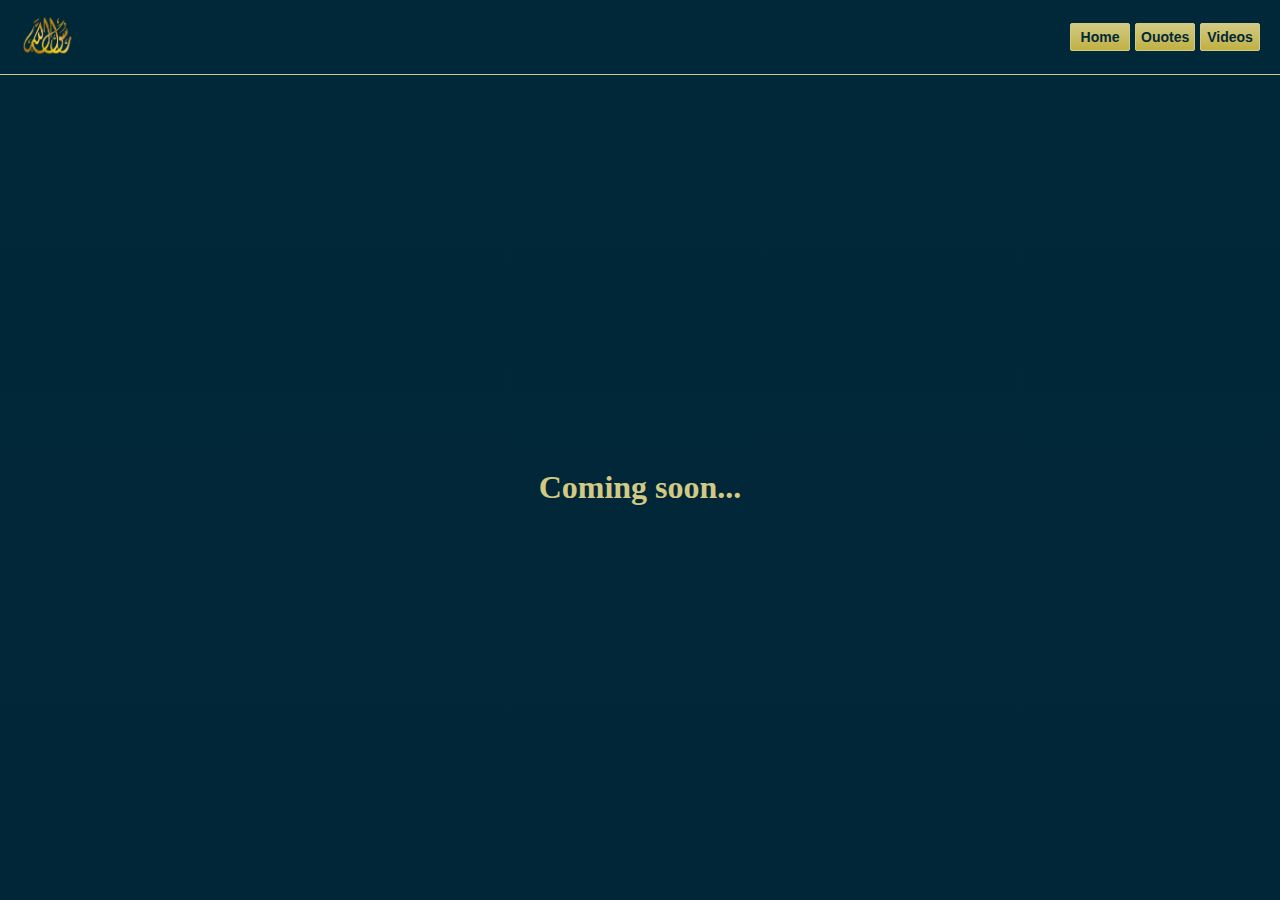
<file: quotes.html>
<!DOCTYPE html>
<html lang="en">
<head>
    <meta charset="UTF-8">
    <meta name="viewport" content="width=device-width, initial-scale=1.0">
    <link rel="stylesheet" href="quotes.css">
    <title>Muhammad (Sm)</title>
    <link rel="shortcut icon" href="images/favicon.webp" type="image/x-icon">
</head>
<body>
    <div class="grid-container">
        <nav>
            <div class="top-logo">
                <img src="images/logo.png" alt="Muhammad Logo">
            </div>
            <div class="top-buttons">
                <a href="index.html"><button class="button">Home</button></a>
                <a href="quotes.html"><button class="button">Ouotes</button></a>
                <a href="quotes.html"><button class="button">Videos</button></a>
            </div>
        </nav>
        <div class="content">
            <h1>Coming soon...</h1>
        </div>
    </div>
</body>
</html>
</file>
<file: style.css>
*{
    margin: 0;
    padding: 0;
    box-sizing: border-box;
}
html, body{
    height: 100%;
    font-family: Poppins, Noto Serif Bengali;
    scroll-behavior: smooth;
}





.grid-container{
    width: 100%;
    min-width: 100%;
    min-height: 100dvh;
    display: grid;
    grid-template-columns: repeat(12, 1fr);
    grid-column-gap: 12px;
    background-image: linear-gradient(#002839, #012638);
    color: #d2c984;
}





nav{
    display: flex;
    grid-column: 1/-1;
    justify-content: space-between;
    position: fixed;
    top: 0;
    right: 0;
    left: 0;
    z-index: 100;
    background-color: #012839;
    height: 75px;
    padding: 10px 20px;
    border-bottom: 1px solid #d2c984;
}
.top-logo{
    display: flex;
    justify-content: center;
    align-items: center;
}
.top-logo img{
    width: 55px;
    height: auto;
}
.top-buttons{
    display: flex;
    align-items: center;
}
.button{
    font-size: 14px;
    font-weight: 600;
    color: #012839;
    background-image: linear-gradient(#d2c984, #c0b143);
    width: 60px;
    margin-left: 5px;
    padding: 5px;
    border: 1px solid #d2c984;
    border-radius: 2px;
}
.button:hover{
    color: #d2c984;
    background-image: linear-gradient(#00161f, #01435e);
    border-color: #ffbd72;
    transition: 0.4s ease-in-out;
}
.button:active{
    color: #0e89b9;
    background-color: #03506e;
    border-color: #ff9b29;
}



main{
    grid-column: 1/-1;
    margin-top: 75px;
    padding: 0px 20px 50px 20px;
}
main section p{
    margin: 18px 0px;
    text-align: justify;
}
main section div{
    scroll-margin-top: 75px;
}
.quran{
    font-weight: 700;
    font-style: italic;
}






aside{
    display: flex;
    grid-column: 1/-1;
    align-items: center;
    position: fixed;
    right: 0;
    bottom: 0;
    left: 0;
    z-index: 99;
    overflow-x: auto;
    background-color: #002738;
    height: 50px;
    border-top: 1px solid #d2c984;
    border-left: none;
}
aside a{
    color: #d2c984;
    text-align: center;
    text-decoration: none;
    text-wrap: nowrap;
    background-color: #002838;
    margin: 2px 0px 2px 20px;
    padding: 1px  10px 0px 10px;
    border: 1px solid #d2c984;
    border-radius: 2px;
}
aside a:hover{
    color: #fff5a5;
    background-color: #00161f;
    border-color: #ffbd72;
}
aside a:active{
    color: #0e89b9;
    background-color: #03506e;
    border-color: #ff9b29;
}





@media (min-width: 768px){
    main{
        grid-column: 1/ 10;
    }





    aside{
        flex-direction: column;
        grid-column: 10/ -1;
        align-items: start;
        top: 75px;
        left: 75%;
        overflow-y: auto;
        height: 100%;
        border-top: none;
        border-left: 1px solid #d2c984;
        padding-bottom: 80px;
    }
    aside a{
        text-align: left;
        text-wrap: wrap;
        margin: 5px 5px 0px 5px;
        padding: 2px 5px;
        width: 96%;
    }
}
</file>
<file: quotes.css>
*{
    margin: 0;
    padding: 0;
    box-sizing: border-box;
}
html, body{
    min-height: 100dvh;
    font-family: Poppins, Noto Serif Bengali;
    scroll-behavior: smooth;
}
.grid-container{
    width: 100%;
    min-width: 100%;
    min-height: 100dvh;
    display: grid;
    grid-template-columns: repeat(12, 1fr);
    grid-column-gap: 12px;
    background-image: linear-gradient(#002839, #012638);
    color: #d2c984;
}
nav{
    display: flex;
    grid-column: 1/-1;
    justify-content: space-between;
    position: fixed;
    top: 0;
    right: 0;
    left: 0;
    z-index: 100;
    background-color: #012839;
    height: 75px;
    padding: 10px 20px;
    border-bottom: 1px solid #d2c984;
}
.top-logo{
    display: flex;
    justify-content: center;
    align-items: center;
}
.top-logo img{
    width: 55px;
    height: auto;
}
.top-buttons{
    display: flex;
    align-items: center;
}
.button{
    font-size: 14px;
    font-weight: 600;
    color: #012839;
    background-image: linear-gradient(#d2c984, #c0b143);
    width: 60px;
    margin-left: 5px;
    padding: 5px;
    border: 1px solid #d2c984;
    border-radius: 2px;
}
.button:hover{
    color: #d2c984;
    background-image: linear-gradient(#00161f, #01435e);
    border-color: #ffbd72;
    transition: 0.4s ease-in-out;
}
.button:active{
    color: #0e89b9;
    background-color: #03506e;
    border-color: #ff9b29;
}

.content{
    margin-top: 75px;
    grid-column: 1 / -1;
    align-self: center;
}
h1{
    text-align: center;
    color: #d2c984;
}
</file>
